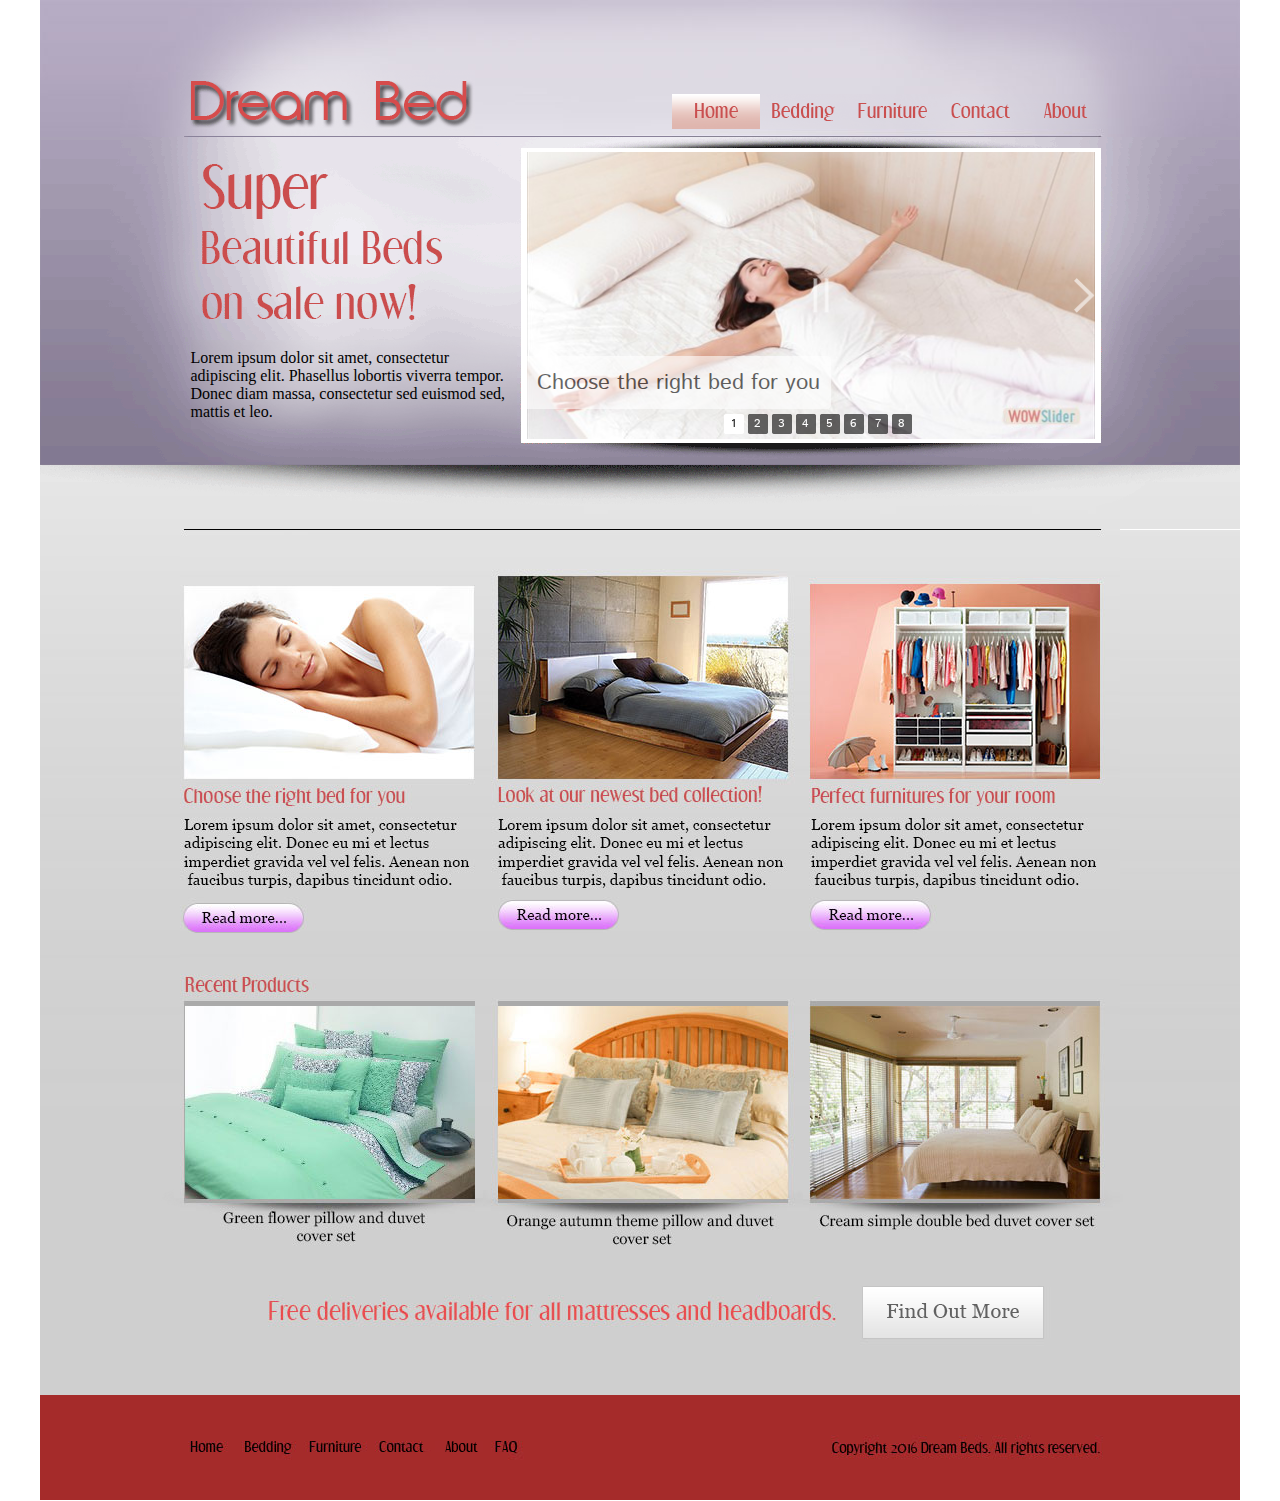
<file: index.html>
<html>
<head>
<title>index</title>
<meta http-equiv="Content-Type" content="text/html; charset=utf-8">
<link rel="stylesheet" type="text/css" href="style.css">
<!-- Start WOWSlider.com HEAD section -->
<link rel="stylesheet" type="text/css" href="engine1/style.css" />
<script type="text/javascript" src="engine1/jquery.js"></script>
<!-- End WOWSlider.com HEAD section -->
</head>
<body bgcolor="#FFFFFF" leftmargin="0" topmargin="0" marginwidth="0" marginheight="0">
<!-- Save for Web Slices (index.psd - Slices: 00, 01, 02, 03, 04, 05, 09, 11, 12, 13, 17, 20, 24, 25, 26, 27, 28, 30, 31, 32, 33, 34, 35, 36, 38, 40, 41, 42, 43, 46, 47, 49, 50, 51, index_10, index_44, index_45, index_48, main_06, main_07, main_08, main_21, main_32) -->
<table id="Table_01" width="1201" height="1501" border="0" cellpadding="0" cellspacing="0">
	<tr>
		<td rowspan="5">
			<img src="images/index_01.jpg" width="140" height="137" alt=""></td>
		<td colspan="24">
			<img src="images/index_02.jpg" width="1060" height="70" alt=""></td>
		<td>
			<img src="images/spacer.gif" width="1" height="70" alt=""></td>
	</tr>
	<tr>
		<td colspan="6" rowspan="3">
			<img src="images/index_03.gif" width="295" height="66" alt=""></td>
		<td colspan="6" rowspan="3">
			<img src="images/index_04.jpg" width="197" height="66" alt=""></td>
		<td colspan="12">
			<img src="images/index_05.jpg" width="568" height="24" alt=""></td>
		<td>
			<img src="images/spacer.gif" width="1" height="24" alt=""></td>
	</tr>
	<tr>
		<td>
			<a href="index.html">
				<img src="images/main_06.gif" width="88" height="35" border="0" alt=""></a></td>
		<td colspan="2">
			<a href="bedding.html">
				<img src="images/main_07.png" width="86" height="35" border="0" alt=""></a></td>
		<td colspan="2">
			<img src="images/main_08.gif" width="86" height="35" alt=""></td>
		<td>
			<img src="images/index_09.gif" width="93" height="35" alt=""></td>
		<td colspan="3">
			<a href="about.html">
				<img src="images/index_10.gif" width="83" height="35" border="0" alt=""></a></td>
		<td colspan="3" rowspan="3">
			<img src="images/index_11.jpg" width="132" height="43" alt=""></td>
		<td>
			<img src="images/spacer.gif" width="1" height="35" alt=""></td>
	</tr>
	<tr>
		<td colspan="9" rowspan="2">
			<img src="images/index_12.jpg" width="436" height="8" alt=""></td>
		<td>
			<img src="images/spacer.gif" width="1" height="7" alt=""></td>
	</tr>
	<tr>
		<td colspan="12" rowspan="2">
			<img src="images/index_13.png" width="492" height="12" alt=""></td>
		<td>
			<img src="images/spacer.gif" width="1" height="1" alt=""></td>
	</tr>
	<tr>
		<td rowspan="5">
			<img src="images/index_14.png" width="140" height="369" alt=""></td>
		<td colspan="12">
			<img src="images/index_15.png" width="568" height="11" alt=""></td>
		<td>
			<img src="images/spacer.gif" width="1" height="11" alt=""></td>
	</tr>
	<tr>
		<td colspan="9">
			<img src="images/index_16.png" width="341" height="192" alt=""></td>
		<td colspan="11" rowspan="3">
			<!-- Start WOWSlider.com BODY section -->
<div id="wowslider-container1">
<div class="ws_images"><ul>
		<li><img src="data1/images/bed1.jpg" alt="Choose the right bed for you" title="Choose the right bed for you" id="wows1_0"/></li>
		<li><img src="data1/images/bed2.jpg" alt="Your dream bed." title="Your dream bed." id="wows1_1"/></li>
		<li><img src="data1/images/bed3.jpg" alt="Comfortable" title="Comfortable" id="wows1_2"/></li>
		<li><img src="data1/images/bed5.jpg" alt="Different Colours" title="Different Colours" id="wows1_3"/></li>
		<li><img src="data1/images/bed6.jpg" alt="" title="" id="wows1_4"/></li>
		<li><img src="data1/images/bed7.jpg" alt="Different styles" title="Different styles" id="wows1_5"/></li>
		<li><a href="http://wowslider.com"><img src="data1/images/bed9.jpg" alt="wowslider.com" title="Unique Designs" id="wows1_6"/></a></li>
		<li><img src="data1/images/bed8.jpg" alt="Specially tailored for you" title="Specially tailored for you" id="wows1_7"/></li>
	</ul></div>
	<div class="ws_bullets"><div>
		<a href="#" title="Choose the right bed for you"><span><img src="data1/tooltips/bed1.jpg" alt="Choose the right bed for you"/>1</span></a>
		<a href="#" title="Your dream bed."><span><img src="data1/tooltips/bed2.jpg" alt="Your dream bed."/>2</span></a>
		<a href="#" title="Comfortable"><span><img src="data1/tooltips/bed3.jpg" alt="Comfortable"/>3</span></a>
		<a href="#" title="Different Colours"><span><img src="data1/tooltips/bed5.jpg" alt="Different Colours"/>4</span></a>
		<a href="#" title=""><span><img src="data1/tooltips/bed6.jpg" alt=""/>5</span></a>
		<a href="#" title="Different styles"><span><img src="data1/tooltips/bed7.jpg" alt="Different styles"/>6</span></a>
		<a href="#" title="Unique Designs"><span><img src="data1/tooltips/bed9.jpg" alt="Unique Designs"/>7</span></a>
		<a href="#" title="Specially tailored for you"><span><img src="data1/tooltips/bed8.jpg" alt="Specially tailored for you"/>8</span></a>
	</div></div><div class="ws_script" style="position:absolute;left:-99%"><a href="http://wowslider.com">slider</a> by WOWSlider.com v8.7</div>
<div class="ws_shadow"></div>
</div>	
<script type="text/javascript" src="engine1/wowslider.js"></script>
<script type="text/javascript" src="engine1/script.js"></script>
<!-- End WOWSlider.com BODY section --></td>
		<td colspan="4" rowspan="4">
			<img src="images/index_18.png" width="139" height="358" alt=""></td>
		<td>
			<img src="images/spacer.gif" width="1" height="192" alt=""></td>
	</tr>
	<tr>
		<td rowspan="3">
			<img src="images/index_19.png" width="11" height="166" alt=""></td>
		<td width="326" height="89" colspan="7" background="images/index_20.png"><p>Lorem ipsum dolor sit amet, consectetur adipiscing elit. Phasellus lobortis viverra tempor. Donec diam massa, consectetur sed euismod sed, mattis et leo.</p></td>
		<td rowspan="3">
			<img src="images/index_21.png" width="4" height="166" alt=""></td>
		<td>
			<img src="images/spacer.gif" width="1" height="89" alt=""></td>
	</tr>
	<tr>
		<td colspan="7" rowspan="2">
			<img src="images/index_22.png" width="326" height="77" alt=""></td>
		<td>
			<img src="images/spacer.gif" width="1" height="14" alt=""></td>
	</tr>
	<tr>
		<td colspan="11">
			<img src="images/index_23.png" width="580" height="63" alt=""></td>
		<td>
			<img src="images/spacer.gif" width="1" height="63" alt=""></td>
	</tr>
	<tr>
		<td colspan="25">
			<img src="images/index_24.jpg" width="1200" height="23" alt=""></td>
		<td>
			<img src="images/spacer.gif" width="1" height="23" alt=""></td>
	</tr>
	<tr>
		<td rowspan="7">
			<img src="images/index_25.png" width="140" height="866" alt=""></td>
		<td colspan="6" rowspan="2">
			<img src="images/index_26.jpg" width="295" height="404" alt=""></td>
		<td colspan="8" rowspan="2">
			<img src="images/index_27.jpg" width="334" height="404" alt=""></td>
		<td colspan="8" rowspan="2">
			<img src="images/index_28.jpg" width="311" height="404" alt=""></td>
		<td width="120" height="1" colspan="2">
			<img src="images/spacer.gif" width="120" height="1" alt=""></td>
		<td>
			<img src="images/spacer.gif" width="1" height="1" alt=""></td>
	</tr>
	<tr>
		<td colspan="2" rowspan="4">
			<img src="images/index_30.jpg" width="120" height="757" alt=""></td>
		<td>
			<img src="images/spacer.gif" width="1" height="403" alt=""></td>
	</tr>
	<tr>
		<td colspan="22">
			<img src="images/index_31.jpg" width="940" height="33" alt=""></td>
		<td>
			<img src="images/spacer.gif" width="1" height="33" alt=""></td>
	</tr>
	<tr>
		<td colspan="6">
			<img src="images/index_32.jpg" width="295" height="303" alt=""></td>
		<td colspan="8">
			<img src="images/index_33.jpg" width="334" height="303" alt=""></td>
		<td colspan="8">
			<img src="images/index_34.jpg" width="311" height="303" alt=""></td>
		<td>
			<img src="images/spacer.gif" width="1" height="303" alt=""></td>
	</tr>
	<tr>
		<td colspan="22">
			<img src="images/index_35.jpg" width="940" height="18" alt=""></td>
		<td>
			<img src="images/spacer.gif" width="1" height="18" alt=""></td>
	</tr>
	<tr>
		<td colspan="16">
			<img src="images/index_36.jpg" width="683" height="51" alt=""></td>
		<td colspan="3">
			<a href="bedding.html">
				<img src="images/main_32.png" width="180" height="51" border="0" alt=""></a></td>
		<td colspan="4">
			<img src="images/index_38.jpg" width="78" height="51" alt=""></td>
		<td rowspan="2">
			<img src="images/index_39.jpg" width="119" height="108" alt=""></td>
		<td>
			<img src="images/spacer.gif" width="1" height="51" alt=""></td>
	</tr>
	<tr>
		<td colspan="23">
			<img src="images/index_40.jpg" width="941" height="57" alt=""></td>
		<td>
			<img src="images/spacer.gif" width="1" height="57" alt=""></td>
	</tr>
	<tr>
		<td colspan="12">
			<img src="images/index_41.jpg" width="543" height="46" alt=""></td>
		<td colspan="13" rowspan="3">
			<img src="images/index_42.jpg" width="657" height="105" alt=""></td>
		<td>
			<img src="images/spacer.gif" width="1" height="46" alt=""></td>
	</tr>
	<tr>
		<td rowspan="2">
			<img src="images/index_43.jpg" width="140" height="59" alt=""></td>
		<td colspan="2">
			<a href="index.html">
				<img src="images/index_44.jpg" width="53" height="11" border="0" alt=""></a></td>
		<td>
			<a href="bedding.html">
				<img src="images/index_45.jpg" width="63" height="11" border="0" alt=""></a></td>
		<td>
			<img src="images/index_46.jpg" width="71" height="11" alt=""></td>
		<td>
			<img src="images/index_47.jpg" width="68" height="11" alt=""></td>
		<td colspan="2">
			<a href="about.html">
				<img src="images/index_48.png" width="48" height="11" border="0" alt=""></a></td>
		<td colspan="3">
			<img src="images/index_49.jpg" width="43" height="11" alt=""></td>
		<td rowspan="2">
			<img src="images/index_50.jpg" width="57" height="59" alt=""></td>
		<td>
			<img src="images/spacer.gif" width="1" height="11" alt=""></td>
	</tr>
	<tr>
		<td colspan="10">
			<img src="images/index_51.jpg" width="346" height="48" alt=""></td>
		<td>
			<img src="images/spacer.gif" width="1" height="48" alt=""></td>
	</tr>
	<tr>
		<td>
			<img src="images/spacer.gif" width="140" height="1" alt=""></td>
		<td>
			<img src="images/spacer.gif" width="11" height="1" alt=""></td>
		<td>
			<img src="images/spacer.gif" width="42" height="1" alt=""></td>
		<td>
			<img src="images/spacer.gif" width="63" height="1" alt=""></td>
		<td>
			<img src="images/spacer.gif" width="71" height="1" alt=""></td>
		<td>
			<img src="images/spacer.gif" width="68" height="1" alt=""></td>
		<td>
			<img src="images/spacer.gif" width="40" height="1" alt=""></td>
		<td>
			<img src="images/spacer.gif" width="8" height="1" alt=""></td>
		<td>
			<img src="images/spacer.gif" width="34" height="1" alt=""></td>
		<td>
			<img src="images/spacer.gif" width="4" height="1" alt=""></td>
		<td>
			<img src="images/spacer.gif" width="5" height="1" alt=""></td>
		<td>
			<img src="images/spacer.gif" width="57" height="1" alt=""></td>
		<td>
			<img src="images/spacer.gif" width="89" height="1" alt=""></td>
		<td>
			<img src="images/spacer.gif" width="88" height="1" alt=""></td>
		<td>
			<img src="images/spacer.gif" width="49" height="1" alt=""></td>
		<td>
			<img src="images/spacer.gif" width="37" height="1" alt=""></td>
		<td>
			<img src="images/spacer.gif" width="17" height="1" alt=""></td>
		<td>
			<img src="images/spacer.gif" width="69" height="1" alt=""></td>
		<td>
			<img src="images/spacer.gif" width="93" height="1" alt=""></td>
		<td>
			<img src="images/spacer.gif" width="18" height="1" alt=""></td>
		<td>
			<img src="images/spacer.gif" width="58" height="1" alt=""></td>
		<td>
			<img src="images/spacer.gif" width="7" height="1" alt=""></td>
		<td>
			<img src="images/spacer.gif" width="12" height="1" alt=""></td>
		<td>
			<img src="images/spacer.gif" width="1" height="1" alt=""></td>
		<td>
			<img src="images/spacer.gif" width="119" height="1" alt=""></td>
		<td></td>
	</tr>
</table>
<!-- End Save for Web Slices -->
</body>
</html>
</file>
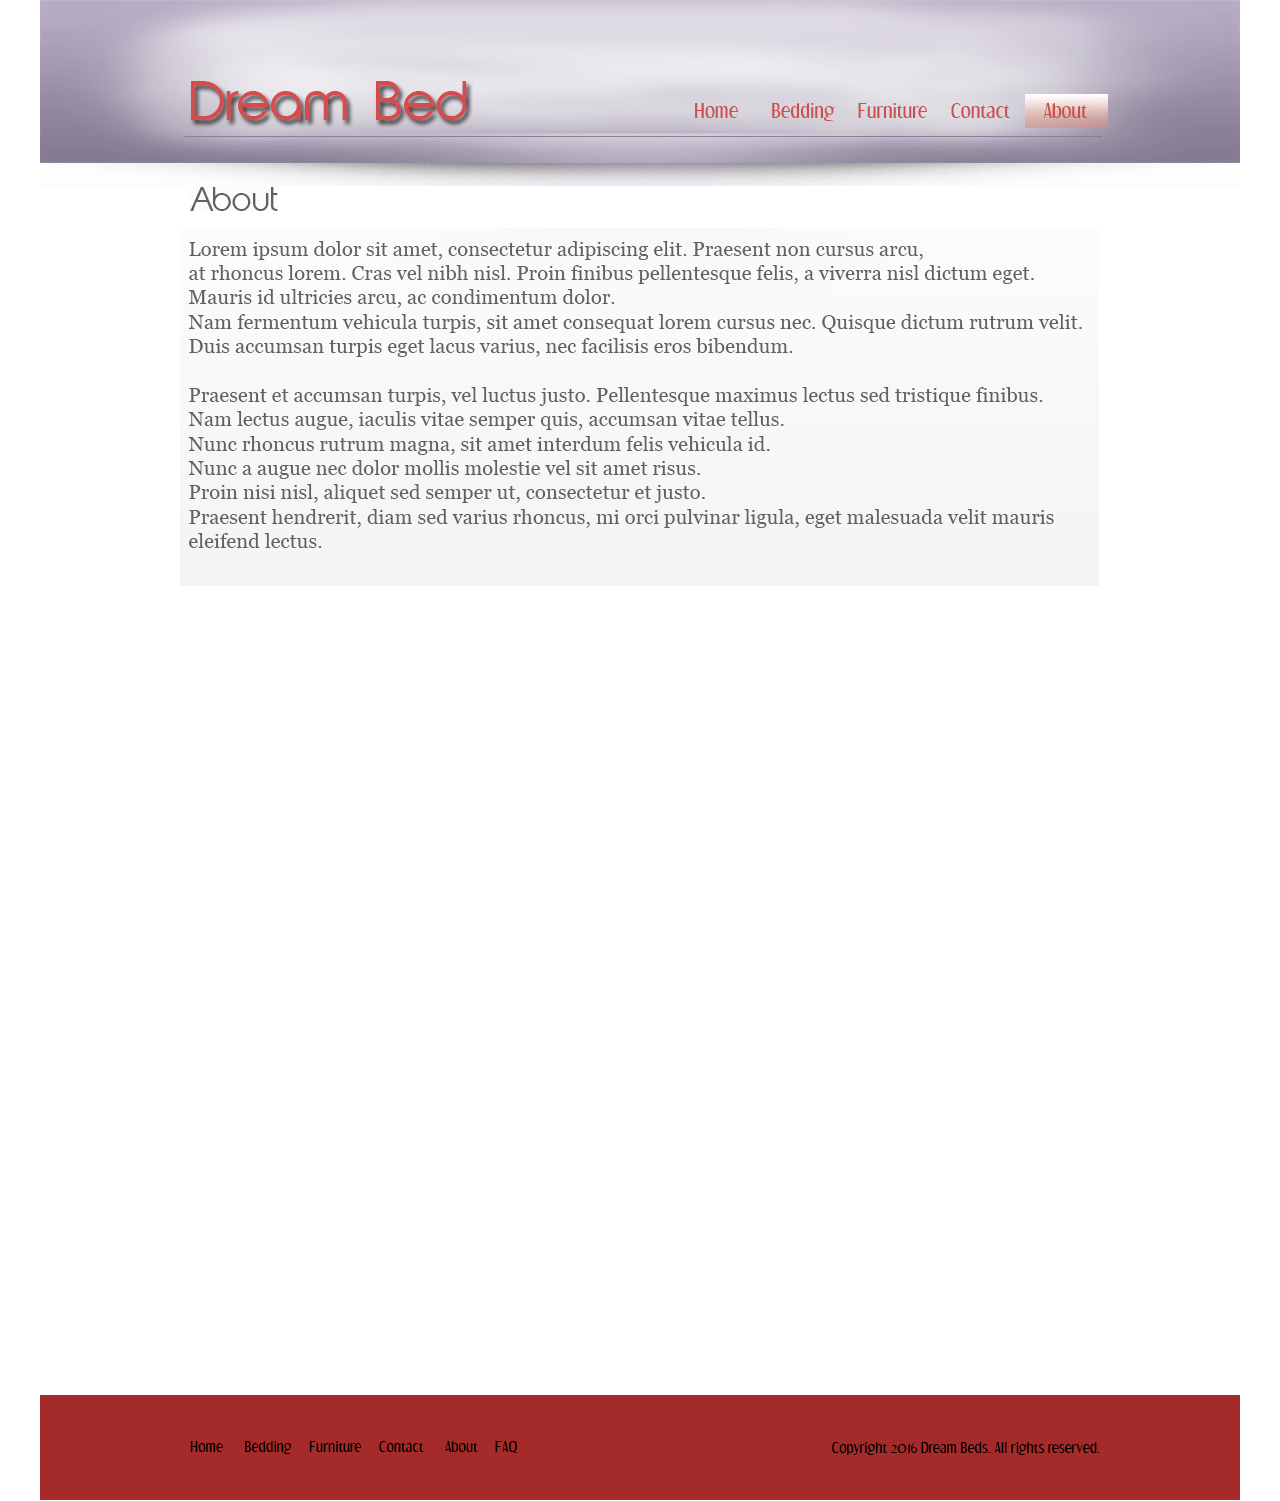
<file: About.html>
<html>
<head>
<title>About</title>
<meta http-equiv="Content-Type" content="text/html; charset=utf-8">
<link rel="stylesheet" type="text/css" href="style.css">
</head>
<body bgcolor="#FFFFFF" leftmargin="0" topmargin="0" marginwidth="0" marginheight="0">
<!-- Save for Web Slices (About.psd - Slices: 00, 01, 02, 03, 04, 05, 07, 11, 13, 14, 19, 23, 26, 27, 28, 32, 34, 35, 36, About_06, About_07, About_08, About_12, About_21, About_23, About_25, About_33) -->
<table id="Table_01" width="1201" height="1501" border="0" cellpadding="0" cellspacing="0">
	<tr>
		<td rowspan="5">
			<img src="images/About_01.png" width="140" height="136" alt=""></td>
		<td colspan="19">
			<img src="images/About_02.png" width="1060" height="70" alt=""></td>
		<td>
			<img src="images/spacer.gif" width="1" height="70" alt=""></td>
	</tr>
	<tr>
		<td colspan="8" rowspan="4">
			<img src="images/About_03.png" width="295" height="66" alt=""></td>
		<td colspan="4" rowspan="5">
			<img src="images/About_04.png" width="197" height="67" alt=""></td>
		<td colspan="7">
			<img src="images/About_05.png" width="568" height="23" alt=""></td>
		<td>
			<img src="images/spacer.gif" width="1" height="23" alt=""></td>
	</tr>
	<tr>
		<td colspan="6">
			<img src="images/About_06.png" width="436" height="1" alt=""></td>
		<td rowspan="4">
			<img src="images/About_07.png" width="132" height="44" alt=""></td>
		<td>
			<img src="images/spacer.gif" width="1" height="1" alt=""></td>
	</tr>
	<tr>
		<td>
			<a href="index.html">
				<img src="images/About_06-09.png" width="88" height="34" border="0" alt=""></a></td>
		<td>
			<a href="bedding.html">
				<img src="images/About_07-10.png" width="86" height="34" border="0" alt=""></a></td>
		<td>
			<img src="images/About_08.png" width="91" height="34" alt=""></td>
		<td>
			<img src="images/About_11.png" width="88" height="34" alt=""></td>
		<td colspan="2">
			<a href="about.html">
				<img src="images/About_12.png" width="83" height="34" border="0" alt=""></a></td>
		<td>
			<img src="images/spacer.gif" width="1" height="34" alt=""></td>
	</tr>
	<tr>
		<td colspan="6">
			<img src="images/About_13.png" width="436" height="8" alt=""></td>
		<td>
			<img src="images/spacer.gif" width="1" height="8" alt=""></td>
	</tr>
	<tr>
		<td colspan="9" rowspan="2">
			<img src="images/About_14.png" width="435" height="50" alt=""></td>
		<td colspan="6" rowspan="2">
			<img src="images/About_15.png" width="436" height="50" alt=""></td>
		<td>
			<img src="images/spacer.gif" width="1" height="1" alt=""></td>
	</tr>
	<tr>
		<td colspan="4">
			<img src="images/About_16.png" width="197" height="49" alt=""></td>
		<td>
			<img src="images/About_17.png" width="132" height="49" alt=""></td>
		<td>
			<img src="images/spacer.gif" width="1" height="49" alt=""></td>
	</tr>
	<tr>
		<td width="150" height="42" colspan="3" rowspan="2">
			<img src="images/spacer.gif" width="150" height="42" alt=""></td>
		<td colspan="2">
			<img src="images/About_19.png" width="89" height="25" alt=""></td>
		<td width="961" height="42" colspan="15" rowspan="2">
			<img src="images/spacer.gif" width="961" height="42" alt=""></td>
		<td>
			<img src="images/spacer.gif" width="1" height="25" alt=""></td>
	</tr>
	<tr>
		<td width="89" height="17" colspan="2">
			<img src="images/spacer.gif" width="89" height="17" alt=""></td>
		<td>
			<img src="images/spacer.gif" width="1" height="17" alt=""></td>
	</tr>
	<tr>
		<td width="140" height="1167" rowspan="2">
			<img src="images/spacer.gif" width="140" height="1167" alt=""></td>
		<td colspan="17">
			<img src="images/About_23.png" width="919" height="358" alt=""></td>
		<td width="141" height="1167" colspan="2" rowspan="2">
			<img src="images/spacer.gif" width="141" height="1167" alt=""></td>
		<td>
			<img src="images/spacer.gif" width="1" height="358" alt=""></td>
	</tr>
	<tr>
		<td width="919" height="809" colspan="17">
			<img src="images/spacer.gif" width="919" height="809" alt=""></td>
		<td>
			<img src="images/spacer.gif" width="1" height="809" alt=""></td>
	</tr>
	<tr>
		<td colspan="12">
			<img src="images/About_26.png" width="517" height="46" alt=""></td>
		<td colspan="8" rowspan="3">
			<img src="images/About_27.png" width="683" height="105" alt=""></td>
		<td>
			<img src="images/spacer.gif" width="1" height="46" alt=""></td>
	</tr>
	<tr>
		<td colspan="2" rowspan="2">
			<img src="images/About_28.png" width="144" height="59" alt=""></td>
		<td colspan="2">
			<a href="index.html">
				<img src="images/About_21.png" width="50" height="14" border="0" alt=""></a></td>
		<td colspan="2">
			<a href="bedding.html">
				<img src="images/About_23-25.png" width="66" height="14" border="0" alt=""></a></td>
		<td>
			<img src="images/About_25.png" width="69" height="14" alt=""></td>
		<td>
			<img src="images/About_32.png" width="65" height="14" alt=""></td>
		<td colspan="2">
			<a href="about.html">
				<img src="images/About_33.png" width="53" height="14" border="0" alt=""></a></td>
		<td>
			<img src="images/About_34.png" width="38" height="14" alt=""></td>
		<td rowspan="2">
			<img src="images/About_35.png" width="32" height="59" alt=""></td>
		<td>
			<img src="images/spacer.gif" width="1" height="14" alt=""></td>
	</tr>
	<tr>
		<td colspan="9">
			<img src="images/About_36.png" width="341" height="45" alt=""></td>
		<td>
			<img src="images/spacer.gif" width="1" height="45" alt=""></td>
	</tr>
	<tr>
		<td>
			<img src="images/spacer.gif" width="140" height="1" alt=""></td>
		<td>
			<img src="images/spacer.gif" width="4" height="1" alt=""></td>
		<td>
			<img src="images/spacer.gif" width="6" height="1" alt=""></td>
		<td>
			<img src="images/spacer.gif" width="44" height="1" alt=""></td>
		<td>
			<img src="images/spacer.gif" width="45" height="1" alt=""></td>
		<td>
			<img src="images/spacer.gif" width="21" height="1" alt=""></td>
		<td>
			<img src="images/spacer.gif" width="69" height="1" alt=""></td>
		<td>
			<img src="images/spacer.gif" width="65" height="1" alt=""></td>
		<td>
			<img src="images/spacer.gif" width="41" height="1" alt=""></td>
		<td>
			<img src="images/spacer.gif" width="12" height="1" alt=""></td>
		<td>
			<img src="images/spacer.gif" width="38" height="1" alt=""></td>
		<td>
			<img src="images/spacer.gif" width="32" height="1" alt=""></td>
		<td>
			<img src="images/spacer.gif" width="115" height="1" alt=""></td>
		<td>
			<img src="images/spacer.gif" width="88" height="1" alt=""></td>
		<td>
			<img src="images/spacer.gif" width="86" height="1" alt=""></td>
		<td>
			<img src="images/spacer.gif" width="91" height="1" alt=""></td>
		<td>
			<img src="images/spacer.gif" width="88" height="1" alt=""></td>
		<td>
			<img src="images/spacer.gif" width="74" height="1" alt=""></td>
		<td>
			<img src="images/spacer.gif" width="9" height="1" alt=""></td>
		<td>
			<img src="images/spacer.gif" width="132" height="1" alt=""></td>
		<td></td>
	</tr>
</table>
<!-- End Save for Web Slices -->
</body>
</html>
</file>
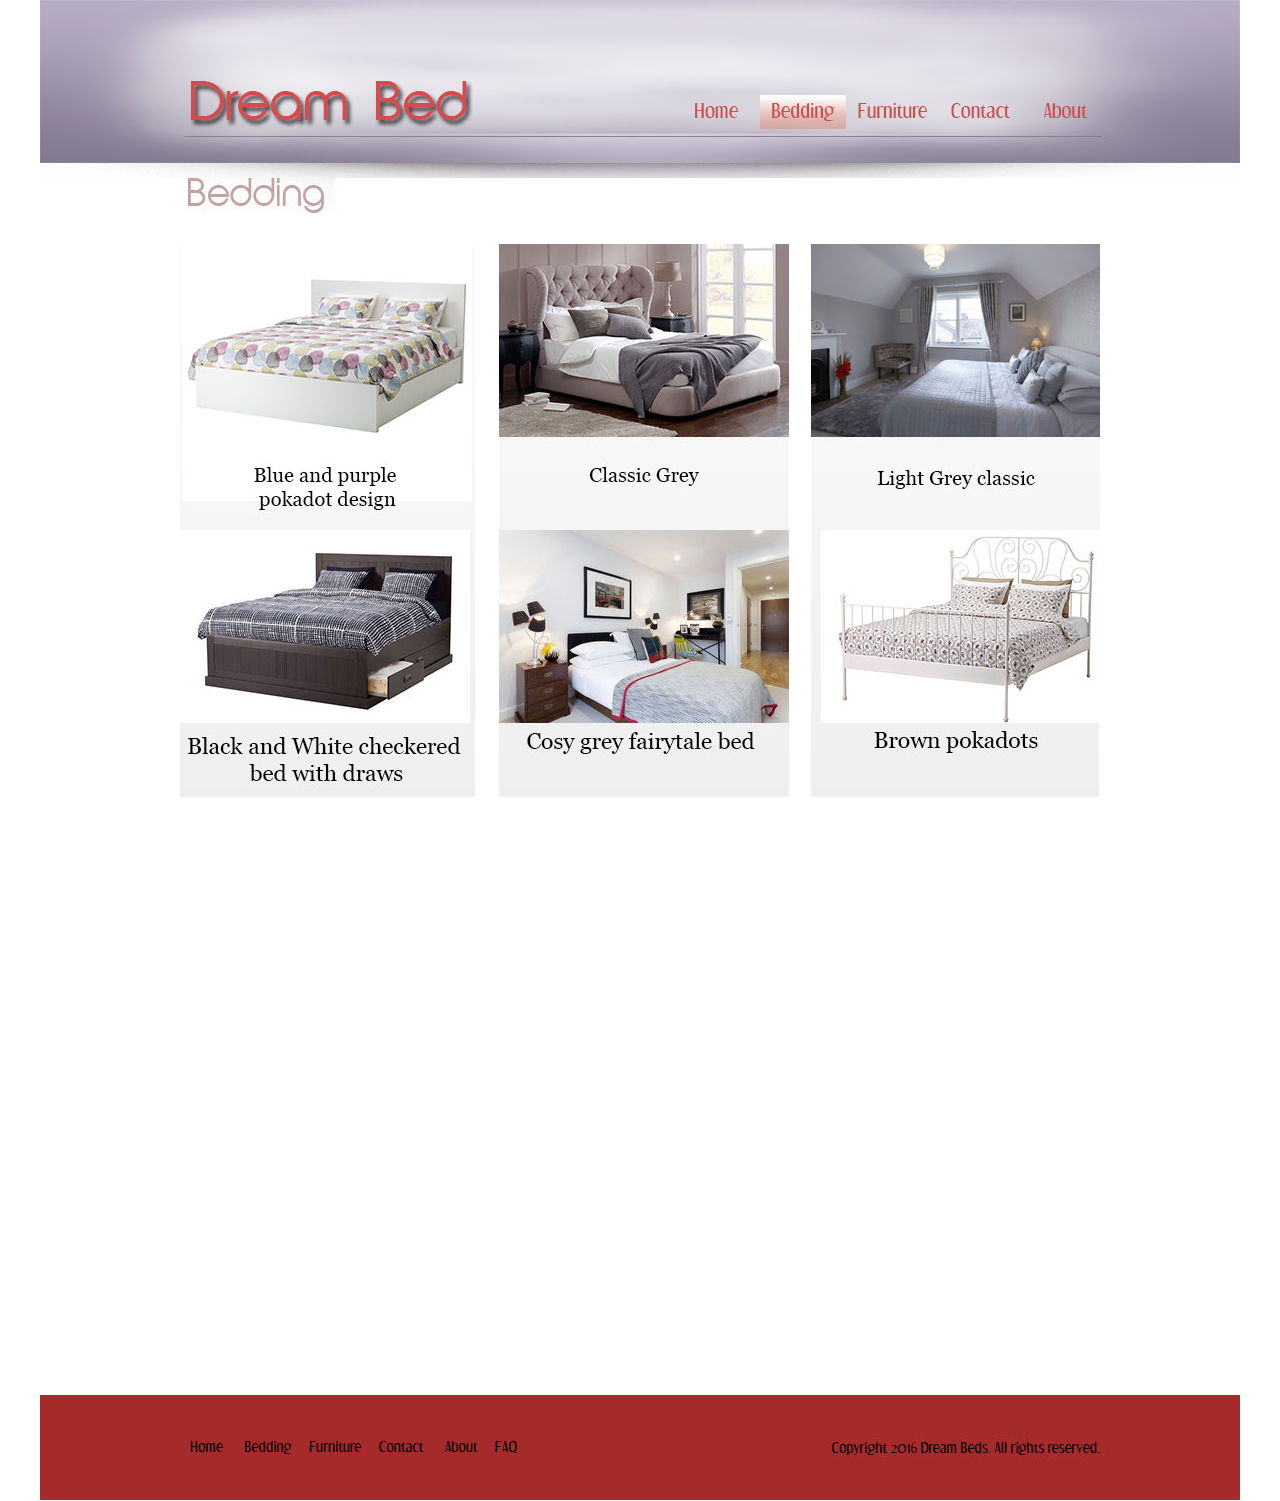
<file: Bedding.html>
<html>
<head>
<title>Bedding</title>
<meta http-equiv="Content-Type" content="text/html; charset=utf-8">
<link rel="stylesheet" type="text/css" href="style.css">
</head>
<body bgcolor="#FFFFFF" leftmargin="0" topmargin="0" marginwidth="0" marginheight="0">
<!-- Save for Web Slices (Bedding.psd - Slices: 00, 01, 02, 03, 04, 06, 07, 11, 13, 15, 17, 21, 23, 25, 27, 28, 29, 34, 35, 36, 40, 42, 43, 44, Bedding_06, Bedding_07, Bedding_08, Bedding_12, Bedding_35, Bedding_37, Bedding_39, Bedding_41) -->
<table id="Table_01" width="1201" height="1501" border="0" cellpadding="0" cellspacing="0">
	<tr>
		<td rowspan="7">
			<img src="images/Bedding_01.jpg" width="140" height="178" alt=""></td>
		<td colspan="22">
			<img src="images/Bedding_02.jpg" width="1060" height="70" alt=""></td>
		<td>
			<img src="images/spacer.gif" width="1" height="70" alt=""></td>
	</tr>
	<tr>
		<td colspan="7" rowspan="5">
			<img src="images/Bedding_03.gif" width="295" height="66" alt=""></td>
		<td colspan="15">
			<img src="images/Bedding_04.jpg" width="765" height="24" alt=""></td>
		<td>
			<img src="images/spacer.gif" width="1" height="24" alt=""></td>
	</tr>
	<tr>
		<td colspan="14">
			<img src="images/Bedding_05.jpg" width="633" height="1" alt=""></td>
		<td rowspan="3">
			<img src="images/Bedding_06.jpg" width="132" height="36" alt=""></td>
		<td>
			<img src="images/spacer.gif" width="1" height="1" alt=""></td>
	</tr>
	<tr>
		<td colspan="5" rowspan="3">
			<img src="images/Bedding_07.jpg" width="197" height="41" alt=""></td>
		<td>
			<a href="index.html">
				<img src="images/Bedding_06.gif" width="88" height="34" border="0" alt=""></a></td>
		<td colspan="3">
			<a href="bedding.html">
				<img src="images/Bedding_07.gif" width="86" height="34" border="0" alt=""></a></td>
		<td>
			<img src="images/Bedding_08.gif" width="86" height="34" alt=""></td>
		<td>
			<img src="images/Bedding_11.gif" width="93" height="34" alt=""></td>
		<td colspan="3">
			<a href="about.html">
				<img src="images/Bedding_12.png" width="83" height="34" border="0" alt=""></a></td>
		<td>
			<img src="images/spacer.gif" width="1" height="34" alt=""></td>
	</tr>
	<tr>
		<td colspan="9" rowspan="2">
			<img src="images/Bedding_13.jpg" width="436" height="7" alt=""></td>
		<td>
			<img src="images/spacer.gif" width="1" height="1" alt=""></td>
	</tr>
	<tr>
		<td>
			<img src="images/Bedding_14.jpg" width="132" height="6" alt=""></td>
		<td>
			<img src="images/spacer.gif" width="1" height="6" alt=""></td>
	</tr>
	<tr>
		<td colspan="22">
			<img src="images/Bedding_15.jpg" width="1060" height="42" alt=""></td>
		<td>
			<img src="images/spacer.gif" width="1" height="42" alt=""></td>
	</tr>
	<tr>
		<td width="147" height="66" colspan="2" rowspan="2">
			<img src="images/spacer.gif" width="147" height="66" alt=""></td>
		<td colspan="3">
			<img src="images/Bedding_17.jpg" width="148" height="35" alt=""></td>
		<td width="905" height="66" colspan="18" rowspan="2">
			<img src="images/spacer.gif" width="905" height="66" alt=""></td>
		<td>
			<img src="images/spacer.gif" width="1" height="35" alt=""></td>
	</tr>
	<tr>
		<td width="148" height="31" colspan="3">
			<img src="images/spacer.gif" width="148" height="31" alt=""></td>
		<td>
			<img src="images/spacer.gif" width="1" height="31" alt=""></td>
	</tr>
	<tr>
		<td width="140" height="1151" rowspan="3">
			<img src="images/spacer.gif" width="140" height="1151" alt=""></td>
		<td colspan="7">
			<img src="images/Bedding_21.jpg" width="295" height="286" alt=""></td>
		<td width="24" height="1151" colspan="2" rowspan="3">
			<img src="images/spacer.gif" width="24" height="1151" alt=""></td>
		<td colspan="5">
			<img src="images/Bedding_23.jpg" width="290" height="286" alt=""></td>
		<td width="22" height="1151" rowspan="3">
			<img src="images/spacer.gif" width="22" height="1151" alt=""></td>
		<td colspan="5">
			<img src="images/Bedding_25.jpg" width="289" height="286" alt=""></td>
		<td width="140" height="1151" colspan="2" rowspan="3">
			<img src="images/spacer.gif" width="140" height="1151" alt=""></td>
		<td>
			<img src="images/spacer.gif" width="1" height="286" alt=""></td>
	</tr>
	<tr>
		<td colspan="7">
			<img src="images/Bedding_27.jpg" width="295" height="267" alt=""></td>
		<td colspan="5">
			<img src="images/Bedding_28.jpg" width="290" height="267" alt=""></td>
		<td colspan="4">
			<img src="images/Bedding_29.jpg" width="288" height="267" alt=""></td>
		<td width="1" height="865" rowspan="2">
			<img src="images/spacer.gif" width="1" height="865" alt=""></td>
		<td>
			<img src="images/spacer.gif" width="1" height="267" alt=""></td>
	</tr>
	<tr>
		<td width="295" height="598" colspan="7">
			<img src="images/spacer.gif" width="295" height="598" alt=""></td>
		<td width="290" height="598" colspan="5">
			<img src="images/spacer.gif" width="290" height="598" alt=""></td>
		<td width="288" height="598" colspan="4">
			<img src="images/spacer.gif" width="288" height="598" alt=""></td>
		<td>
			<img src="images/spacer.gif" width="1" height="598" alt=""></td>
	</tr>
	<tr>
		<td colspan="12">
			<img src="images/Bedding_34.jpg" width="513" height="46" alt=""></td>
		<td colspan="11" rowspan="3">
			<img src="images/Bedding_35.jpg" width="687" height="105" alt=""></td>
		<td>
			<img src="images/spacer.gif" width="1" height="46" alt=""></td>
	</tr>
	<tr>
		<td rowspan="2">
			<img src="images/Bedding_36.jpg" width="140" height="59" alt=""></td>
		<td colspan="2">
			<a href="index.html">
				<img src="images/Bedding_35-27.jpg" width="51" height="14" border="0" alt=""></a></td>
		<td>
			<a href="bedding.html">
				<img src="images/Bedding_37.png" width="70" height="14" border="0" alt=""></a></td>
		<td colspan="2">
			<img src="images/Bedding_39.jpg" width="67" height="14" alt=""></td>
		<td>
			<img src="images/Bedding_40.jpg" width="65" height="14" alt=""></td>
		<td colspan="2">
			<a href="about.html">
				<img src="images/Bedding_41.png" width="54" height="14" border="0" alt=""></a></td>
		<td colspan="2">
			<img src="images/Bedding_42.jpg" width="43" height="14" alt=""></td>
		<td rowspan="2">
			<img src="images/Bedding_43.jpg" width="23" height="59" alt=""></td>
		<td>
			<img src="images/spacer.gif" width="1" height="14" alt=""></td>
	</tr>
	<tr>
		<td colspan="10">
			<img src="images/Bedding_44.jpg" width="350" height="45" alt=""></td>
		<td>
			<img src="images/spacer.gif" width="1" height="45" alt=""></td>
	</tr>
	<tr>
		<td>
			<img src="images/spacer.gif" width="140" height="1" alt=""></td>
		<td>
			<img src="images/spacer.gif" width="7" height="1" alt=""></td>
		<td>
			<img src="images/spacer.gif" width="44" height="1" alt=""></td>
		<td>
			<img src="images/spacer.gif" width="70" height="1" alt=""></td>
		<td>
			<img src="images/spacer.gif" width="34" height="1" alt=""></td>
		<td>
			<img src="images/spacer.gif" width="33" height="1" alt=""></td>
		<td>
			<img src="images/spacer.gif" width="65" height="1" alt=""></td>
		<td>
			<img src="images/spacer.gif" width="42" height="1" alt=""></td>
		<td>
			<img src="images/spacer.gif" width="12" height="1" alt=""></td>
		<td>
			<img src="images/spacer.gif" width="12" height="1" alt=""></td>
		<td>
			<img src="images/spacer.gif" width="31" height="1" alt=""></td>
		<td>
			<img src="images/spacer.gif" width="23" height="1" alt=""></td>
		<td>
			<img src="images/spacer.gif" width="119" height="1" alt=""></td>
		<td>
			<img src="images/spacer.gif" width="88" height="1" alt=""></td>
		<td>
			<img src="images/spacer.gif" width="29" height="1" alt=""></td>
		<td>
			<img src="images/spacer.gif" width="22" height="1" alt=""></td>
		<td>
			<img src="images/spacer.gif" width="35" height="1" alt=""></td>
		<td>
			<img src="images/spacer.gif" width="86" height="1" alt=""></td>
		<td>
			<img src="images/spacer.gif" width="93" height="1" alt=""></td>
		<td>
			<img src="images/spacer.gif" width="74" height="1" alt=""></td>
		<td>
			<img src="images/spacer.gif" width="1" height="1" alt=""></td>
		<td>
			<img src="images/spacer.gif" width="8" height="1" alt=""></td>
		<td>
			<img src="images/spacer.gif" width="132" height="1" alt=""></td>
		<td></td>
	</tr>
</table>
<!-- End Save for Web Slices -->
</body>
</html>
</file>
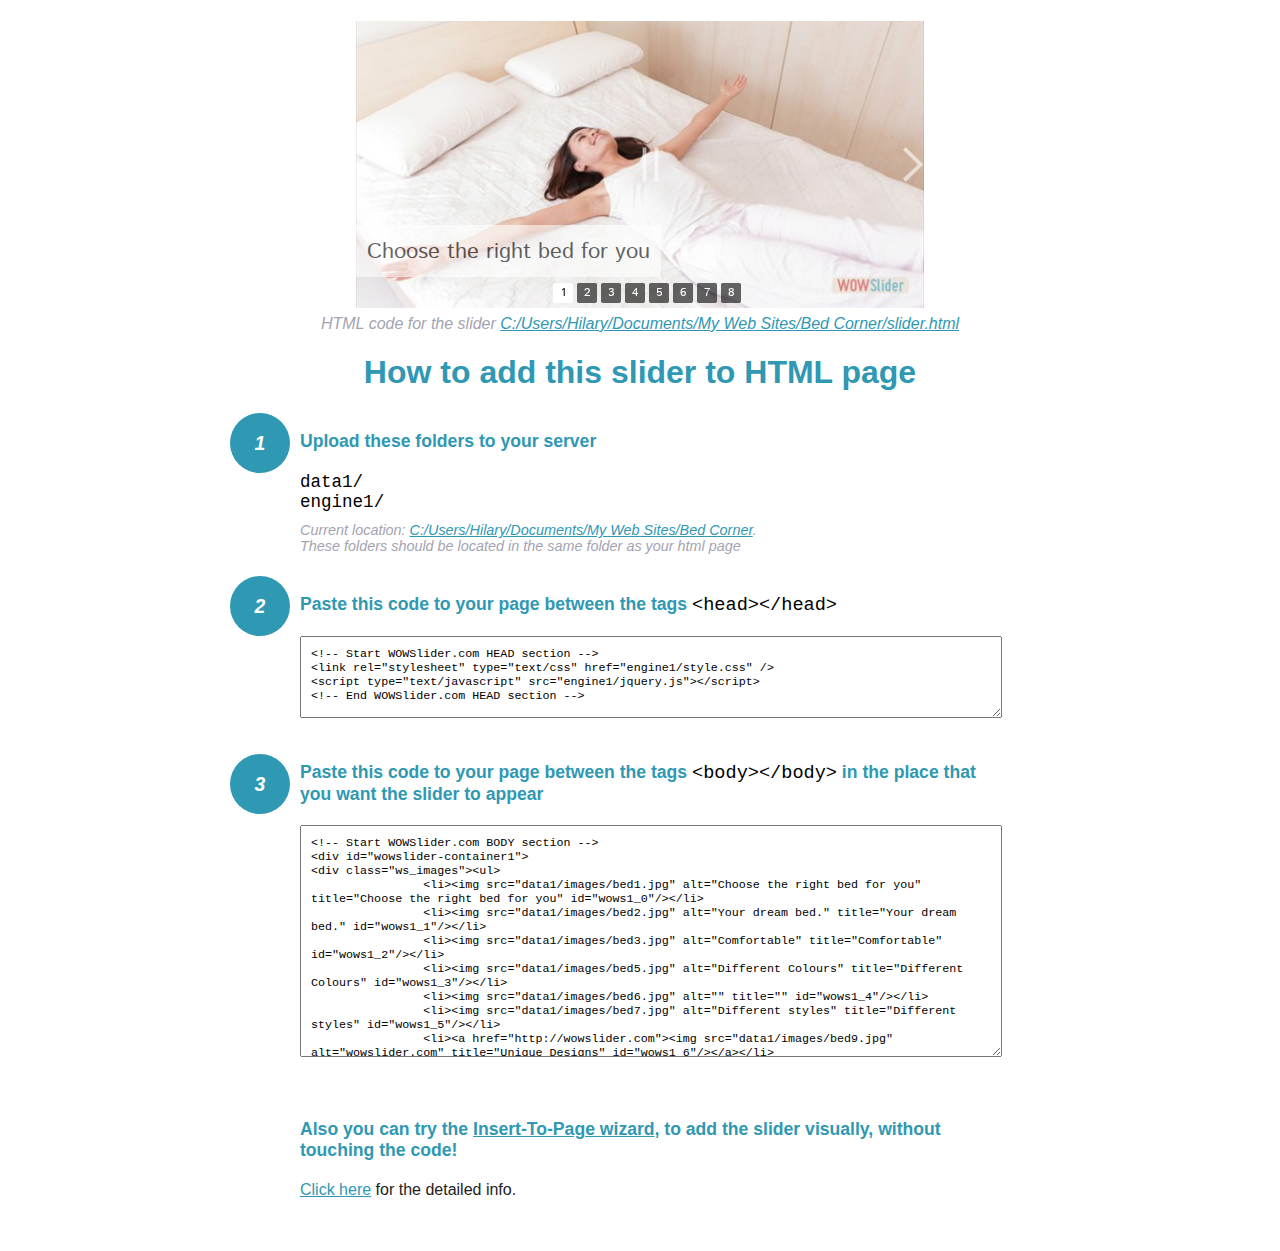
<file: slider-howto.html>
<!DOCTYPE html>
<html>
<head>
	<title>WOWSlider</title>
	<meta http-equiv="content-type" content="text/html; charset=utf-8" />
	<meta name="description" content="WOWSlider" />
	
	<!-- Start WOWSlider.com HEAD section --> <!-- add to the <head> of your page -->
	<link rel="stylesheet" type="text/css" href="engine1/style.css" />
	<script type="text/javascript" src="engine1/jquery.js"></script>
	<!-- End WOWSlider.com HEAD section -->


<style>
.instuction {
	font-family: sans-serif, Arial;
	display: block;
	margin: 0 auto;
	max-width: 820px;
	width: 100%;
	padding: 0 70px;
	color: #222;
	-webkit-box-sizing: border-box;
	-moz-box-sizing: border-box;
	box-sizing: border-box;
}
.instuction h1 img {
	max-width: 170px;
	vertical-align: middle;
	margin-bottom: 10px;
}
.instuction h1 {
	color: #2F98B3;
	text-align: center;
}
.instuction h2 {
	position: relative;
	font-size: 1.1em;
	color: #2F98B3;
	margin-bottom: 20px;
	margin-top: 40px;
}
.instuction h2 span.num {
	position: absolute;
	left: -70px;
	top: -18px;
	display: inline-block;
	vertical-align: middle;
	font-style: italic;
	font-size: 1.1em;
	width: 60px;
	height: 60px;
	line-height: 60px;
	text-align: center;
	background: #2F98B3;
	color: #fff;
	border-radius: 50%;
}
.instuction .mono {
	color: #000;
	font-family: monospace;
	font-size: 1.3em;
	font-weight: normal;
}
.instuction li.mono {
	font-size: 1.5em;
}

.instuction ul {
	font-size: 0.9em;
	margin-top: 0;
	padding-left: 0;
	list-style: none;
}
.instuction .note {
	color: #A3A3B2;
	font-style: italic;
	padding-top: 10px;
}
.instuction p.note {
	text-align: center;
	padding-top: 0;
	margin-top: 4px;
}
.instuction textarea {
	font-size: 0.9em;
	min-height: 60px;
	padding: 10px;
	margin: 0;
	overflow: auto;
	max-width: 100%;
	width: 100%;
}
.instuction a,
.instuction a:visited {
	color: #2F98B3;
}
</style>


</head>
<body style="margin:auto">

<br>

<!-- Start WOWSlider.com BODY section --> <!-- add to the <body> of your page -->
<div id="wowslider-container1">
<div class="ws_images"><ul>
		<li><img src="data1/images/bed1.jpg" alt="Choose the right bed for you" title="Choose the right bed for you" id="wows1_0"/></li>
		<li><img src="data1/images/bed2.jpg" alt="Your dream bed." title="Your dream bed." id="wows1_1"/></li>
		<li><img src="data1/images/bed3.jpg" alt="Comfortable" title="Comfortable" id="wows1_2"/></li>
		<li><img src="data1/images/bed5.jpg" alt="Different Colours" title="Different Colours" id="wows1_3"/></li>
		<li><img src="data1/images/bed6.jpg" alt="" title="" id="wows1_4"/></li>
		<li><img src="data1/images/bed7.jpg" alt="Different styles" title="Different styles" id="wows1_5"/></li>
		<li><a href="http://wowslider.com"><img src="data1/images/bed9.jpg" alt="wowslider.com" title="Unique Designs" id="wows1_6"/></a></li>
		<li><img src="data1/images/bed8.jpg" alt="Specially tailored for you" title="Specially tailored for you" id="wows1_7"/></li>
	</ul></div>
	<div class="ws_bullets"><div>
		<a href="#" title="Choose the right bed for you"><span><img src="data1/tooltips/bed1.jpg" alt="Choose the right bed for you"/>1</span></a>
		<a href="#" title="Your dream bed."><span><img src="data1/tooltips/bed2.jpg" alt="Your dream bed."/>2</span></a>
		<a href="#" title="Comfortable"><span><img src="data1/tooltips/bed3.jpg" alt="Comfortable"/>3</span></a>
		<a href="#" title="Different Colours"><span><img src="data1/tooltips/bed5.jpg" alt="Different Colours"/>4</span></a>
		<a href="#" title=""><span><img src="data1/tooltips/bed6.jpg" alt=""/>5</span></a>
		<a href="#" title="Different styles"><span><img src="data1/tooltips/bed7.jpg" alt="Different styles"/>6</span></a>
		<a href="#" title="Unique Designs"><span><img src="data1/tooltips/bed9.jpg" alt="Unique Designs"/>7</span></a>
		<a href="#" title="Specially tailored for you"><span><img src="data1/tooltips/bed8.jpg" alt="Specially tailored for you"/>8</span></a>
	</div></div><div class="ws_script" style="position:absolute;left:-99%"><a href="http://wowslider.com">slider</a> by WOWSlider.com v8.7</div>
<div class="ws_shadow"></div>
</div>	
<script type="text/javascript" src="engine1/wowslider.js"></script>
<script type="text/javascript" src="engine1/script.js"></script>
<!-- End WOWSlider.com BODY section -->


<div class="instuction">
	<p class="note">HTML code for the slider <a href="file:///C:/Users/Hilary/Documents/My Web Sites/Bed Corner/slider.html">C:/Users/Hilary/Documents/My Web Sites/Bed Corner/slider.html</a></p>

	<h1>
		How to add this slider to HTML page
	</h1>

	<h2><span class="num">1</span> Upload these folders to your server</h2>
	<ul>
		<li class="mono">data1/</li>
		<li class="mono">engine1/</li>
		<li class="note">Current location: <a href="file:///C:/Users/Hilary/Documents/My Web Sites/Bed Corner">C:/Users/Hilary/Documents/My Web Sites/Bed Corner</a>. <br>These folders should be located in the same folder as your html page</li>
	</ul>

	<h2><span class="num">2</span> Paste this code to your page between the tags <span class="mono">&lt;head&gt;&lt;/head&gt;</span></h2>
	<textarea onclick="this.select()">&lt;!-- Start WOWSlider.com HEAD section --&gt;
&lt;link rel=&quot;stylesheet&quot; type=&quot;text/css&quot; href=&quot;engine1/style.css&quot; /&gt;
&lt;script type=&quot;text/javascript&quot; src=&quot;engine1/jquery.js&quot;&gt;&lt;/script&gt;
&lt;!-- End WOWSlider.com HEAD section --&gt;</textarea>


	<h2><span class="num" style="top: -8px;">3</span> Paste this code to your page between the tags <span class="mono">&lt;body&gt;&lt;/body&gt;</span> in the place that you want the slider to appear</h2>
	<textarea onclick="this.select()" rows="15">&lt;!-- Start WOWSlider.com BODY section --&gt;
&lt;div id=&quot;wowslider-container1&quot;&gt;
&lt;div class=&quot;ws_images&quot;&gt;&lt;ul&gt;
		&lt;li&gt;&lt;img src=&quot;data1/images/bed1.jpg&quot; alt=&quot;Choose the right bed for you&quot; title=&quot;Choose the right bed for you&quot; id=&quot;wows1_0&quot;/&gt;&lt;/li&gt;
		&lt;li&gt;&lt;img src=&quot;data1/images/bed2.jpg&quot; alt=&quot;Your dream bed.&quot; title=&quot;Your dream bed.&quot; id=&quot;wows1_1&quot;/&gt;&lt;/li&gt;
		&lt;li&gt;&lt;img src=&quot;data1/images/bed3.jpg&quot; alt=&quot;Comfortable&quot; title=&quot;Comfortable&quot; id=&quot;wows1_2&quot;/&gt;&lt;/li&gt;
		&lt;li&gt;&lt;img src=&quot;data1/images/bed5.jpg&quot; alt=&quot;Different Colours&quot; title=&quot;Different Colours&quot; id=&quot;wows1_3&quot;/&gt;&lt;/li&gt;
		&lt;li&gt;&lt;img src=&quot;data1/images/bed6.jpg&quot; alt=&quot;&quot; title=&quot;&quot; id=&quot;wows1_4&quot;/&gt;&lt;/li&gt;
		&lt;li&gt;&lt;img src=&quot;data1/images/bed7.jpg&quot; alt=&quot;Different styles&quot; title=&quot;Different styles&quot; id=&quot;wows1_5&quot;/&gt;&lt;/li&gt;
		&lt;li&gt;&lt;a href=&quot;http://wowslider.com&quot;&gt;&lt;img src=&quot;data1/images/bed9.jpg&quot; alt=&quot;wowslider.com&quot; title=&quot;Unique Designs&quot; id=&quot;wows1_6&quot;/&gt;&lt;/a&gt;&lt;/li&gt;
		&lt;li&gt;&lt;img src=&quot;data1/images/bed8.jpg&quot; alt=&quot;Specially tailored for you&quot; title=&quot;Specially tailored for you&quot; id=&quot;wows1_7&quot;/&gt;&lt;/li&gt;
	&lt;/ul&gt;&lt;/div&gt;
	&lt;div class=&quot;ws_bullets&quot;&gt;&lt;div&gt;
		&lt;a href=&quot;#&quot; title=&quot;Choose the right bed for you&quot;&gt;&lt;span&gt;&lt;img src=&quot;data1/tooltips/bed1.jpg&quot; alt=&quot;Choose the right bed for you&quot;/&gt;1&lt;/span&gt;&lt;/a&gt;
		&lt;a href=&quot;#&quot; title=&quot;Your dream bed.&quot;&gt;&lt;span&gt;&lt;img src=&quot;data1/tooltips/bed2.jpg&quot; alt=&quot;Your dream bed.&quot;/&gt;2&lt;/span&gt;&lt;/a&gt;
		&lt;a href=&quot;#&quot; title=&quot;Comfortable&quot;&gt;&lt;span&gt;&lt;img src=&quot;data1/tooltips/bed3.jpg&quot; alt=&quot;Comfortable&quot;/&gt;3&lt;/span&gt;&lt;/a&gt;
		&lt;a href=&quot;#&quot; title=&quot;Different Colours&quot;&gt;&lt;span&gt;&lt;img src=&quot;data1/tooltips/bed5.jpg&quot; alt=&quot;Different Colours&quot;/&gt;4&lt;/span&gt;&lt;/a&gt;
		&lt;a href=&quot;#&quot; title=&quot;&quot;&gt;&lt;span&gt;&lt;img src=&quot;data1/tooltips/bed6.jpg&quot; alt=&quot;&quot;/&gt;5&lt;/span&gt;&lt;/a&gt;
		&lt;a href=&quot;#&quot; title=&quot;Different styles&quot;&gt;&lt;span&gt;&lt;img src=&quot;data1/tooltips/bed7.jpg&quot; alt=&quot;Different styles&quot;/&gt;6&lt;/span&gt;&lt;/a&gt;
		&lt;a href=&quot;#&quot; title=&quot;Unique Designs&quot;&gt;&lt;span&gt;&lt;img src=&quot;data1/tooltips/bed9.jpg&quot; alt=&quot;Unique Designs&quot;/&gt;7&lt;/span&gt;&lt;/a&gt;
		&lt;a href=&quot;#&quot; title=&quot;Specially tailored for you&quot;&gt;&lt;span&gt;&lt;img src=&quot;data1/tooltips/bed8.jpg&quot; alt=&quot;Specially tailored for you&quot;/&gt;8&lt;/span&gt;&lt;/a&gt;
	&lt;/div&gt;&lt;/div&gt;&lt;div class=&quot;ws_script&quot; style=&quot;position:absolute;left:-99%&quot;&gt;&lt;a href=&quot;http://wowslider.com&quot;&gt;slider&lt;/a&gt; by WOWSlider.com v8.7&lt;/div&gt;
&lt;div class=&quot;ws_shadow&quot;&gt;&lt;/div&gt;
&lt;/div&gt;	
&lt;script type=&quot;text/javascript&quot; src=&quot;engine1/wowslider.js&quot;&gt;&lt;/script&gt;
&lt;script type=&quot;text/javascript&quot; src=&quot;engine1/script.js&quot;&gt;&lt;/script&gt;
&lt;!-- End WOWSlider.com BODY section --&gt;</textarea>

<br><br>
<h2>Also you can try the <a href="http://wowslider.com/help/add-wowslider-to-page-2.html" target="_blank">Insert-To-Page wizard</a>, to add the slider visually, without touching the code!</h2>
<p>
	<a href="http://wowslider.com/help/add-wowslider-to-page-2.html" target="_blank">Click here</a> for the detailed info.
</p>
</div>

<br><br>
</body>
</html>
</file>
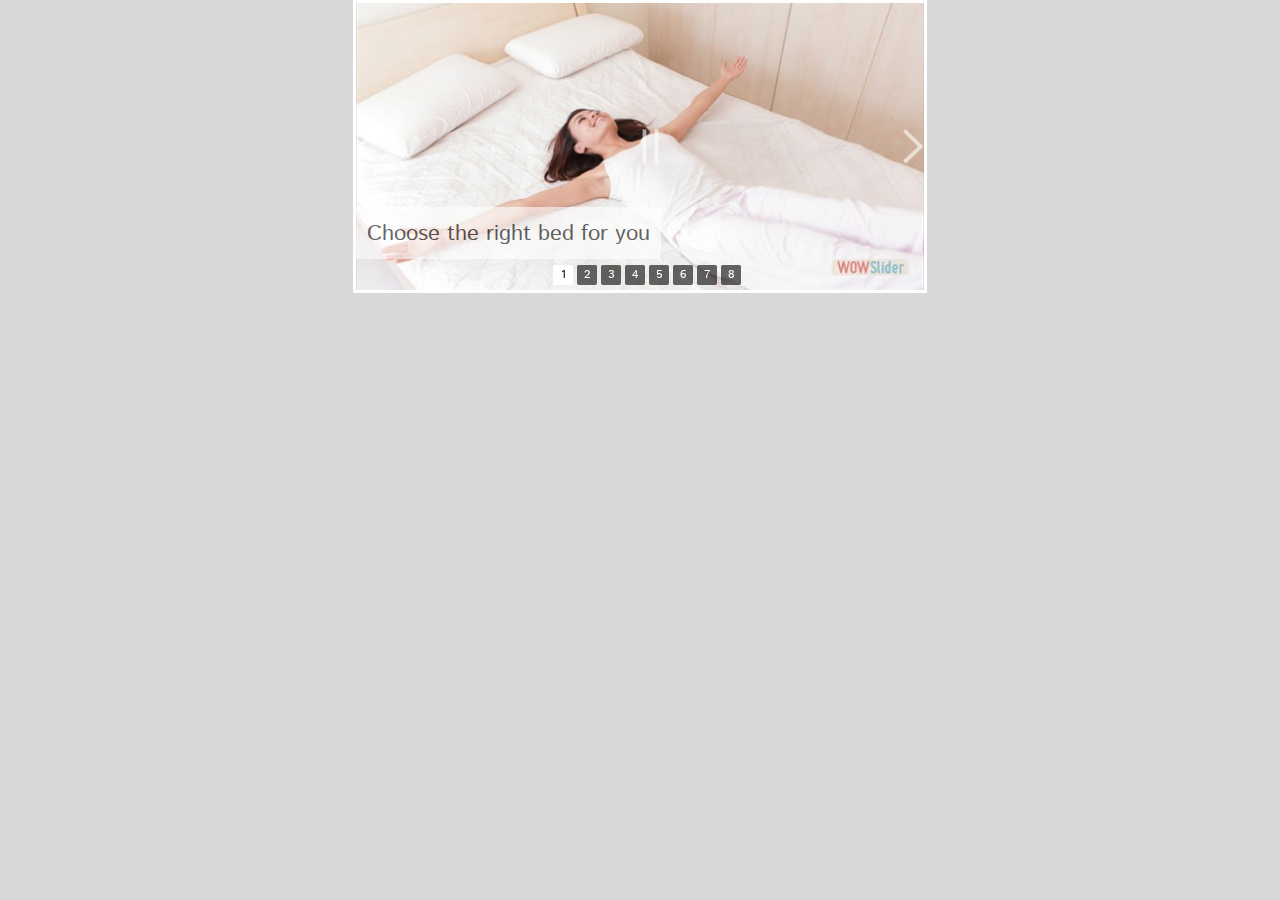
<file: slider.html>
<!DOCTYPE html>
<html>
<head>
	<title>Bedcorner_slider_design</title>
	<meta http-equiv="content-type" content="text/html; charset=utf-8" />
	<meta name="description" content="Made with WOW Slider - Create beautiful, responsive image sliders in a few clicks. Awesome skins and animations. Slider" />
	
	<!-- Start WOWSlider.com HEAD section --> <!-- add to the <head> of your page -->
	<link rel="stylesheet" type="text/css" href="engine1/style.css" />
	<script type="text/javascript" src="engine1/jquery.js"></script>
	<!-- End WOWSlider.com HEAD section -->

</head>
<body style="background-color:#d8d8d8;margin:auto">
	
	<!-- Start WOWSlider.com BODY section --> <!-- add to the <body> of your page -->
	<div id="wowslider-container1">
	<div class="ws_images"><ul>
		<li><img src="data1/images/bed1.jpg" alt="Choose the right bed for you" title="Choose the right bed for you" id="wows1_0"/></li>
		<li><img src="data1/images/bed2.jpg" alt="Your dream bed." title="Your dream bed." id="wows1_1"/></li>
		<li><img src="data1/images/bed3.jpg" alt="Comfortable" title="Comfortable" id="wows1_2"/></li>
		<li><img src="data1/images/bed5.jpg" alt="Different Colours" title="Different Colours" id="wows1_3"/></li>
		<li><img src="data1/images/bed6.jpg" alt="" title="" id="wows1_4"/></li>
		<li><img src="data1/images/bed7.jpg" alt="Different styles" title="Different styles" id="wows1_5"/></li>
		<li><a href="http://wowslider.com"><img src="data1/images/bed9.jpg" alt="wowslider.com" title="Unique Designs" id="wows1_6"/></a></li>
		<li><img src="data1/images/bed8.jpg" alt="Specially tailored for you" title="Specially tailored for you" id="wows1_7"/></li>
	</ul></div>
	<div class="ws_bullets"><div>
		<a href="#" title="Choose the right bed for you"><span><img src="data1/tooltips/bed1.jpg" alt="Choose the right bed for you"/>1</span></a>
		<a href="#" title="Your dream bed."><span><img src="data1/tooltips/bed2.jpg" alt="Your dream bed."/>2</span></a>
		<a href="#" title="Comfortable"><span><img src="data1/tooltips/bed3.jpg" alt="Comfortable"/>3</span></a>
		<a href="#" title="Different Colours"><span><img src="data1/tooltips/bed5.jpg" alt="Different Colours"/>4</span></a>
		<a href="#" title=""><span><img src="data1/tooltips/bed6.jpg" alt=""/>5</span></a>
		<a href="#" title="Different styles"><span><img src="data1/tooltips/bed7.jpg" alt="Different styles"/>6</span></a>
		<a href="#" title="Unique Designs"><span><img src="data1/tooltips/bed9.jpg" alt="Unique Designs"/>7</span></a>
		<a href="#" title="Specially tailored for you"><span><img src="data1/tooltips/bed8.jpg" alt="Specially tailored for you"/>8</span></a>
	</div></div><div class="ws_script" style="position:absolute;left:-99%"><a href="http://wowslider.com">slider</a> by WOWSlider.com v8.7</div>
	<div class="ws_shadow"></div>
	</div>	
	<script type="text/javascript" src="engine1/wowslider.js"></script>
	<script type="text/javascript" src="engine1/script.js"></script>
	<!-- End WOWSlider.com BODY section -->

</body>
</html>
</file>
<file: style.css>
@charset "utf-8";
/* CSS Document */

html, body {
    height: 100%;
}

html {
    display: table;
    margin: auto;
}

body{
	display: table-cell;
    vertical-align: middle;
}
	
p {
	font-family:Georgia, "Times New Roman", Times, serif;
}
</file>
<file: engine1/style.css>
/*
 *	generated by WOW Slider 8.7
 *	template Simple
 */
@import url(https://fonts.googleapis.com/css?family=Istok+Web&subset=latin,latin-ext,cyrillic);
#wowslider-container1 { 
	display: table;
	zoom: 1; 
	position: relative;
	width: 100%;
	max-width: 574px;
	max-height:290px;
	margin:0px auto 0px;
	z-index:90;
	text-align:left; /* reset align=center */
	font-size: 10px;
	text-shadow: none; /* fix some user styles */

	/* reset box-sizing (to boostrap friendly) */
	-webkit-box-sizing: content-box;
	-moz-box-sizing: content-box;
	box-sizing: content-box; 
}
* html #wowslider-container1{ width:574px }
#wowslider-container1 .ws_images ul{
	position:relative;
	width: 10000%; 
	height:100%;
	left:0;
	list-style:none;
	margin:0;
	padding:0;
	border-spacing:0;
	overflow: visible;
	/*table-layout:fixed;*/
}
#wowslider-container1 .ws_images ul li{
	position: relative;
	width:1%;
	height:100%;
	line-height:0; /*opera*/
	overflow: hidden;
	float:left;
	/*font-size:0;*/
	padding:0 0 0 0 !important;
	margin:0 0 0 0 !important;
}

#wowslider-container1 .ws_images{
	position: relative;
	left:0;
	top:0;
	height:100%;
	max-height:290px;
	max-width: 574px;
	vertical-align: top;
	border:3px solid #FFFFFF;
	overflow: hidden;
}
#wowslider-container1 .ws_images ul a{
	width:100%;
	height:100%;
	max-height:290px;
	display:block;
	color:transparent;
}
#wowslider-container1 img{
	max-width: none !important;
}
#wowslider-container1 .ws_images .ws_list img,
#wowslider-container1 .ws_images > div > img{
	width:100%;
	border:none 0;
	max-width: none;
	padding:0;
	margin:0;
}
#wowslider-container1 .ws_images > div > img {
	max-height:290px;
}

#wowslider-container1 .ws_images iframe {
	position: absolute;
	z-index: -1;
}

#wowslider-container1 .ws-title > div {
	display: inline-block !important;
}

#wowslider-container1 a{ 
	text-decoration: none; 
	outline: none; 
	border: none; 
}

#wowslider-container1  .ws_bullets { 
	float: left;
	position:absolute;
	z-index:70;
}
#wowslider-container1  .ws_bullets div{
	position:relative;
	float:left;
	font-size: 0px;
}
/* compatibility with Joomla styles */
#wowslider-container1  .ws_bullets a {
	line-height: 0;
}

#wowslider-container1  .ws_script{
	display:none;
}
#wowslider-container1 sound, 
#wowslider-container1 object{
	position:absolute;
}

/* prevent some of users reset styles */
#wowslider-container1 .ws_effect {
	position: static;
	width: 100%;
	height: 100%;
}

#wowslider-container1 .ws_photoItem {
	border: 2em solid #fff;
	margin-left: -2em;
	margin-top: -2em;
}
#wowslider-container1 .ws_cube_side {
	background: #A6A5A9;
}


#wowslider-container1.ws_gestures {
	cursor: -webkit-grab;
	cursor: -moz-grab;
	cursor: url("[data-uri]"), move;
}
#wowslider-container1.ws_gestures.ws_grabbing {
	cursor: -webkit-grabbing;
	cursor: -moz-grabbing;
	cursor: url("[data-uri]"), move;
}

/* hide controls when video start play */
#wowslider-container1.ws_video_playing .ws_bullets,
#wowslider-container1.ws_video_playing .ws_fullscreen,
#wowslider-container1.ws_video_playing .ws_next,
#wowslider-container1.ws_video_playing .ws_prev {
	display: none;
}


/* youtube/vimeo buttons */
#wowslider-container1 .ws_video_btn {
	position: absolute;
	display: none;
	cursor: pointer;
	top: 0;
	left: 0;
	width: 100%;
	height: 100%;
	z-index: 55;
}
#wowslider-container1 .ws_video_btn.ws_youtube,
#wowslider-container1 .ws_video_btn.ws_vimeo {
	display: block;
}
#wowslider-container1 .ws_video_btn div {
	position: absolute;
	background-image: url(./playvideo.png);
	background-size: 200%;
	top: 50%;
	left: 50%;
	width: 7em;
	height: 5em;
	margin-left: -3.5em;
	margin-top: -2.5em;
}
#wowslider-container1 .ws_video_btn.ws_youtube div {
	background-position: 0 0;
}
#wowslider-container1 .ws_video_btn.ws_youtube:hover div {
	background-position: 100% 0;
}
#wowslider-container1 .ws_video_btn.ws_vimeo div {
	background-position: 0 100%;
}
#wowslider-container1 .ws_video_btn.ws_vimeo:hover div {
	background-position: 100% 100%;
}

#wowslider-container1 .ws_playpause.ws_hide {
	display: none !important;
}

#wowslider-container1  .ws_bullets { 
	padding: 5px; 
}
#wowslider-container1 .ws_bullets a { 
	font:12px/20px 'Istok Web',Arial,Helvetica,sans-serif; 
	color:#FFFFFF;
	text-align:center;
	margin-left:4px;
	width:20px;
	height:20px;
	background: url(./bullet.png) left top;
	float: left; 
	position:relative;
}
#wowslider-container1 .ws_bullets a.ws_selbull, #wowslider-container1 .ws_bullets a:hover{
	background-position: 0 100%;	
	color:#000000;
}
#wowslider-container1 a.ws_next, #wowslider-container1 a.ws_prev {
	background-size: 200%;
	position:absolute;
	top:50%;
	margin-top:-1.8em;
	z-index:60;
	width: 2.6em;	
	height: 3.6em;
	background-image: url(./arrows.png);
	background-size: 200%;
}
#wowslider-container1 a.ws_next{
	background-position: 100% 0;
	right:0;
}
#wowslider-container1 a.ws_prev {
	left:0;	
	background-position: 0 0;
}
#wowslider-container1 a.ws_next:hover{
	background-position: 100% 100%;
}
#wowslider-container1 a.ws_prev:hover {
	background-position: 0 100%; 
}

/*playpause*/
#wowslider-container1 .ws_playpause {
    width: 2.1em;
    height: 3.6em;
    position: absolute;
    top: 50%;
	margin-top:-1.8em;
    left: 50%;
    z-index: 59;
}

#wowslider-container1 .ws_pause {
	background-size: 100% 200%;
    background-image: url(./pause.png);
}

#wowslider-container1 .ws_play {
	background-size: 100% 200%;
    background-image: url(./play.png);
}

#wowslider-container1 .ws_pause:hover, #wowslider-container1 .ws_play:hover {
    background-position: 100% 100% !important;
}/* bottom center */
#wowslider-container1  .ws_bullets {
    bottom: 0px;
	left:50%;
}
#wowslider-container1  .ws_bullets div{
	left:-50%;
}
#wowslider-container1 .ws-title{
	position: absolute;
    font: 2.2em 'Istok Web', Arial, Helvetica, sans-serif;
	bottom:1.4em;
	left: 0;
	margin-right:0.5em;
	z-index: 50;
	color: #000000;
	text-transform:none;
}
#wowslider-container1 .ws-title div,#wowslider-container1 .ws-title span{
	display:inline-block;
	padding:0.5em;
	background:#ffffff;
	border-radius:0 0.2em 0.2em 0; 
	-moz-border-radius:0 0.2em 0.2em 0;
	-webkit-border-radius:0 0.2em 0.2em 0;
	opacity:0.6;
	filter:progid:DXImageTransform.Microsoft.Alpha(opacity=60);	
}
#wowslider-container1 .ws-title div{
	display:block;
	margin-top:0.5em;
	font-size: 0.727em;
	background:#000000;
	color:#ffffff;
}#wowslider-container1 .ws_images > ul{
	animation: wsBasic 32s infinite;
	-moz-animation: wsBasic 32s infinite;
	-webkit-animation: wsBasic 32s infinite;
}
@keyframes wsBasic{0%{left:-0%} 6.25%{left:-0%} 12.5%{left:-100%} 18.75%{left:-100%} 25%{left:-200%} 31.25%{left:-200%} 37.5%{left:-300%} 43.75%{left:-300%} 50%{left:-400%} 56.25%{left:-400%} 62.5%{left:-500%} 68.75%{left:-500%} 75%{left:-600%} 81.25%{left:-600%} 87.5%{left:-700%} 93.75%{left:-700%} }
@-moz-keyframes wsBasic{0%{left:-0%} 6.25%{left:-0%} 12.5%{left:-100%} 18.75%{left:-100%} 25%{left:-200%} 31.25%{left:-200%} 37.5%{left:-300%} 43.75%{left:-300%} 50%{left:-400%} 56.25%{left:-400%} 62.5%{left:-500%} 68.75%{left:-500%} 75%{left:-600%} 81.25%{left:-600%} 87.5%{left:-700%} 93.75%{left:-700%} }
@-webkit-keyframes wsBasic{0%{left:-0%} 6.25%{left:-0%} 12.5%{left:-100%} 18.75%{left:-100%} 25%{left:-200%} 31.25%{left:-200%} 37.5%{left:-300%} 43.75%{left:-300%} 50%{left:-400%} 56.25%{left:-400%} 62.5%{left:-500%} 68.75%{left:-500%} 75%{left:-600%} 81.25%{left:-600%} 87.5%{left:-700%} 93.75%{left:-700%} }

#wowslider-container1 .ws_bullets  a img{
	text-indent:0;
	display:block;
	bottom:25px;
	left:-48px;
	visibility:hidden;
	position:absolute;
    border: 3px solid #ffffff;
	max-width:none;
}
#wowslider-container1 .ws_bullets a:hover img{
	visibility:visible;
}

#wowslider-container1 .ws_bulframe div div{
	height:48px;
	overflow:visible;
	position:relative;
}
#wowslider-container1 .ws_bulframe div {
	left:0;
	overflow:hidden;
	position:relative;
	width:95px;
	background-color:#ffffff;
}
#wowslider-container1  .ws_bullets .ws_bulframe{
	display:none;
	bottom:30px;
	overflow:visible;
	position:absolute;
	cursor:pointer;
	border-radius:2px;
	-moz-border-radius:2px;
	-webkit-border-radius:2px;
    border: 3px solid #ffffff;
}
#wowslider-container1 .ws_bulframe span{
	display:block;
	position:absolute;
	bottom:-10px;
	margin-left:-1px;
	left:48px;
	background:url(./triangle.png);
	width:15px;
	height:8px;
}#wowslider-container1 .ws_bulframe div div{
	height: auto;
}

@media all and (max-width:760px) {
	#wowslider-container1 .ws_fullscreen {
		display: block;
	}
}
@media all and (max-width:400px){
	#wowslider-container1 .ws_controls,
	#wowslider-container1 .ws_bullets,
	#wowslider-container1 .ws_thumbs{
		display: none
	}
}
</file>
